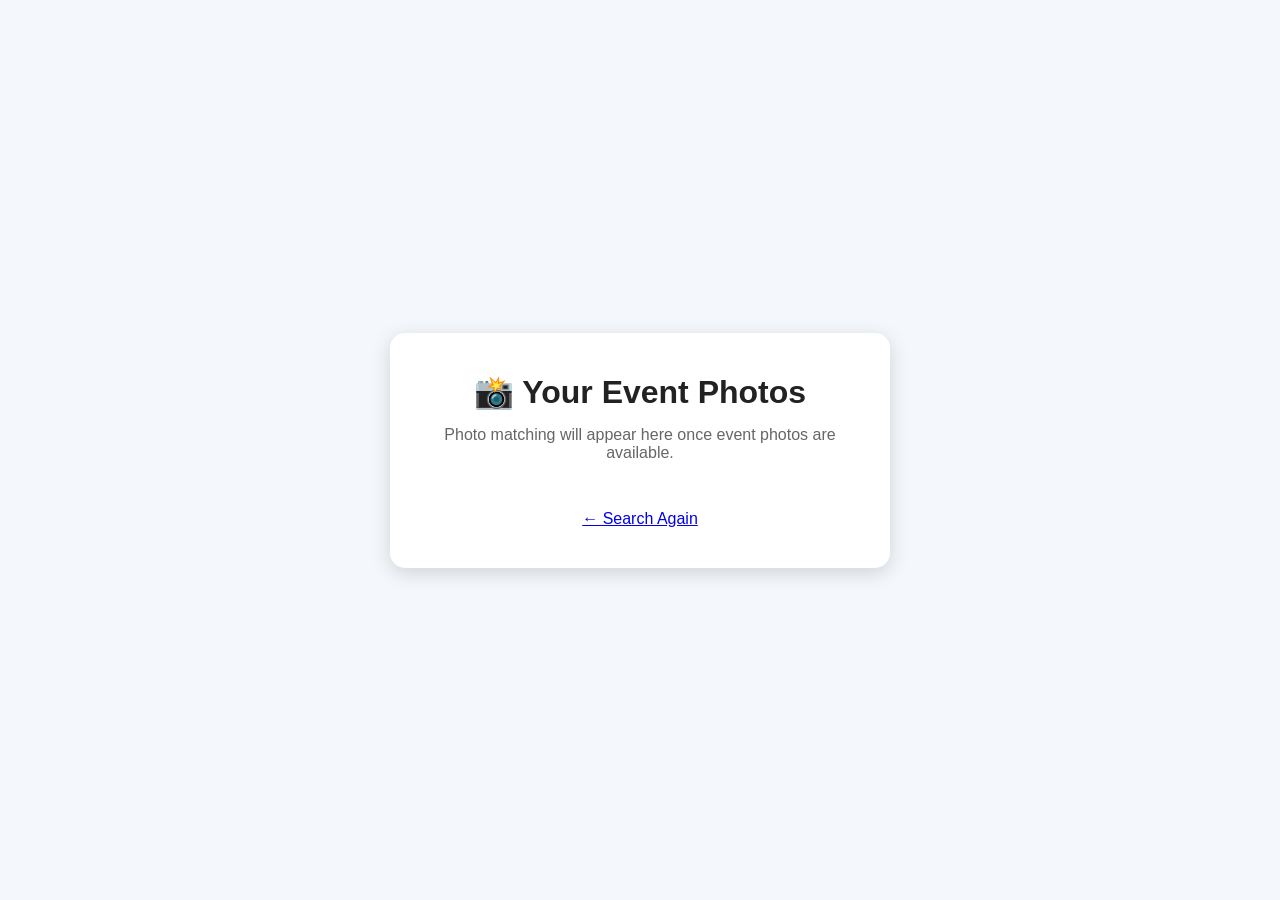
<file: src/main/resources/static/results.html>
<!DOCTYPE html>
<html lang="en">

<head>
    <meta charset="UTF-8">
    <meta name="viewport" content="width=device-width, initial-scale=1.0">

    <title>Your Event Photos</title>

    <link rel="stylesheet" href="style.css">
</head>

<body>

<div class="container">

    <h1>📸 Your Event Photos</h1>

    <p id="message">
        Searching for your photos...
    </p>

    <div id="results"></div>

    <br>

    <a href="/" class="back-button">
        ← Search Again
    </a>

</div>

<script>

const results = document.getElementById("results");
const message = document.getElementById("message");

// Temporary message
message.textContent =
    "Photo matching will appear here once event photos are available.";

</script>

</body>

</html>
</file>
<file: src/main/resources/static/style.css>
* {
    margin: 0;
    padding: 0;
    box-sizing: border-box;
}

body {
    font-family: Arial, sans-serif;
    background: #f4f7fb;
    min-height: 100vh;
    display: flex;
    justify-content: center;
    align-items: center;
}

.container {
    background: white;
    width: 90%;
    max-width: 500px;
    padding: 40px;
    border-radius: 15px;
    box-shadow: 0 5px 20px rgba(0, 0, 0, 0.15);
    text-align: center;
}

h1 {
    margin-bottom: 15px;
    color: #222;
}

p {
    color: #666;
    margin-bottom: 30px;
}

input[type="text"],
input[type="file"] {
    width: 100%;
    padding: 12px;
    margin-bottom: 20px;
    border: 1px solid #ccc;
    border-radius: 8px;
}

button {
    width: 100%;
    padding: 13px;
    border: none;
    border-radius: 8px;
    background: #2563eb;
    color: white;
    font-size: 16px;
    cursor: pointer;
}

button:hover {
    background: #1d4ed8;
}
</file>
